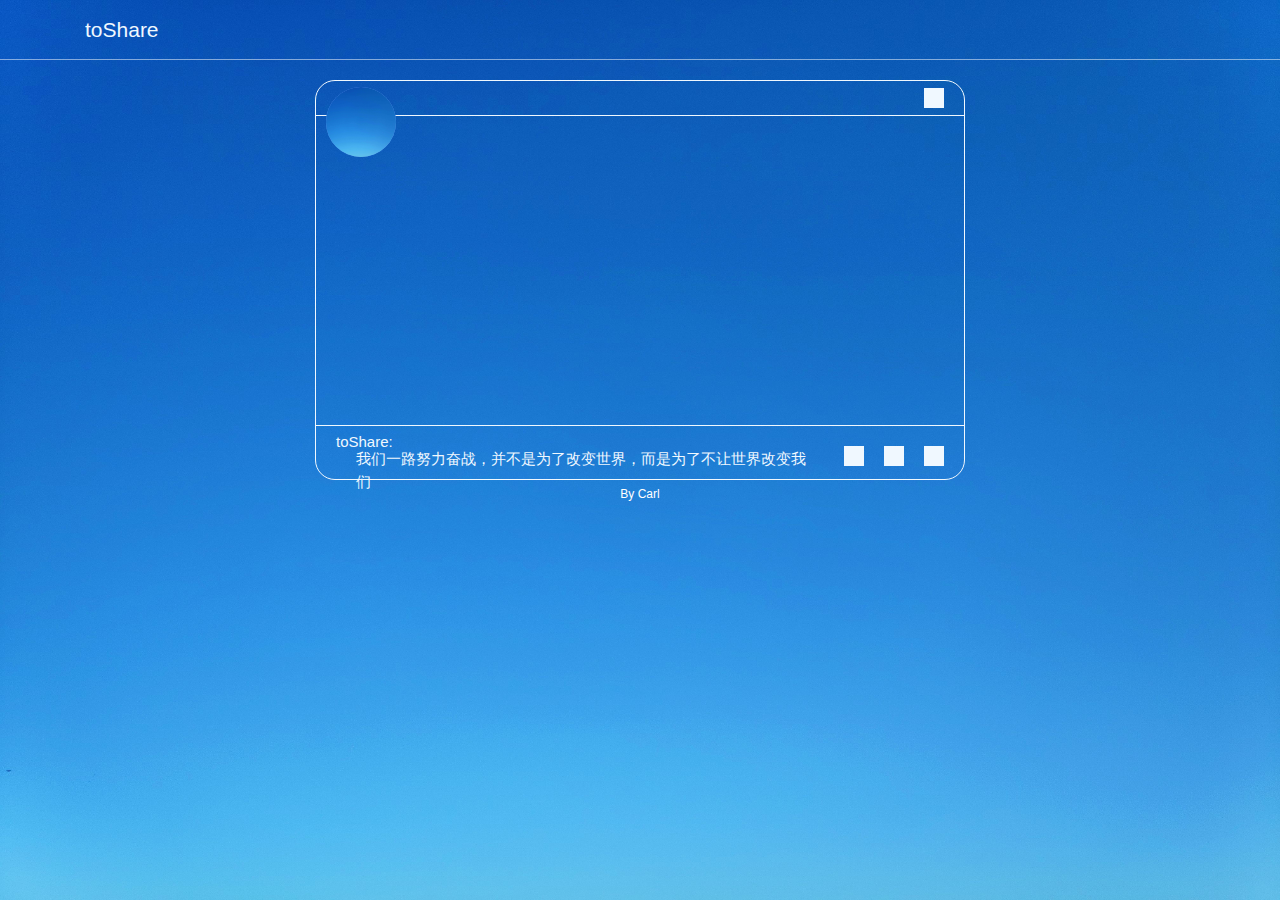
<file: pages/thinking.html>
<!DOCTYPE html>
<html lang="en">

<head>
    <meta charset="UTF-8">
    <meta name="viewport" content="width=device-width, initial-scale=1.0">
    <meta http-equiv="X-UA-Compatible" content="ie=edge">
    <meta name="description" content="">
    <meta name="author" content="">
    <!-- Bootstrap CSS -->
    <link href="../css/bootstrap.css" rel="stylesheet">
    <link href="../css/animate.css" rel="stylesheet">

    <!--my css-->
    <link rel="stylesheet" href="../css/toshare.css?vr=0.0.1">

    <title>It's toShare</title>

    <script>
        $(function () {
            var nua = navigator.userAgent
            var isAndroid = (nua.indexOf('Mozilla/5.0') > -1 && nua.indexOf('Android ') > -1 && nua.indexOf(
                'AppleWebKit') > -1 && nua.indexOf('Chrome') === -1)
            if (isAndroid) {
                $('select.form-control').removeClass('form-control').css('width', '100%')
            }
        })
    </script>
    <title>toShare</title>
</head>

<body>
    <img id="backgroundimg" src="../imgs/blue_sky.jpg">
    <div id="home-header">
        <div class=".container">
            <nav id="home-nav" class="navbar navbar-expand-md navbar-light ">
                <div class="container">
                    <a class="navbar-brand" style="color:#F0F8FF;">toShare</a>
                    <!-- 占位 -->
                    <div class="collapse navbar-collapse" id="navbarSupportedContent">
                    </div>
                </div>
            </nav>
        </div>
    </div>

    <div id="home-main">
        <div class=".container">
            <div class="container">
                <div class="sharePanel">
                    <div class="titleBar">
                        <div class="disLike"></div>
                    </div>
                    <img id="userhead" src="../imgs/blue_sky_min.jpg">
                    <div class="mainShare">

                    </div>
                    <div class="bottomBar">
                        <span class="username">toShare</span>
                        <span class="usertext">我们一路努力奋战，并不是为了改变世界，而是为了不让世界改变我们</span>
                        <div class="like"></div>
                        <div class="comment"></div>
                        <div class="shareTo"></div>
                    </div>

                </div>
            </div>
        </div>
    </div>

    <div id="home-footer">
        <div id="information" class="information">
            <div class="en">
                By Carl
            </div>
        </div>
    </div>
    <!-- Optional JavaScript -->
    <!-- jQuery first, then Popper.js, then Bootstrap JS -->
    <script src="../js/jquery-3.3.1.js"></script>
    <script src="../js/bootstrap.bundle.js"></script>
    <!-- My JS -->
</body>

</html>
</file>
<file: css/toshare.css>
html {
    /*10 ÷ 16 × 100% = 62.5% 1rem=10px*/
    /* 1rem=10px*/
    font-size: 62.5%;
}

body {
    font-family: Verdana, Geneva, Tahoma, sans-serif;
    /* background-color: #6499F7; */
    padding: 0;
    margin: 0;
}

/* 当做背景图了 */

#backgroundimg {
    width: 100%;
    height: 100%;
    z-index: -1;
    position: absolute;
    top: 0;
    right: 0;
    left: 0;
    bottom: 0;
    user-select: none;
}

#home-nav {
    width: 100%;
    height: 6rem;
    border-bottom: 0.1rem solid rgba(255, 255, 255, .50);
    margin-bottom: 2rem;
}

#home-nav .navbar-brand {
    font-size: 2.1rem;
}

#home-main {
    width: 100%;
    text-align: center;
}

#home-footer {
    width: 100%;
    text-align: center;
    bottom: 0;
}

.information {
    font-size: 1.2rem;
    line-height: 2.8rem;
    color: #fff;
    clear: both;
}


/*开始配置内容体*/

.sharePanel {
    position: relative;
    width: 65rem;
    height: 40rem;
    border-radius: 2rem;
    border: .1rem solid #F0F8FF;
    margin: 0 auto;
    font-size: 1.5rem;
}

.titleBar {
    height: 3.5rem;
    border-bottom: .1rem solid #F0F8FF;
}

.disLike {
    width: 2rem;
    height: 2rem;
    background-color: #F0F8FF;
    position: absolute;
    right: 2rem;
    top: .7rem;
}

.sharePanel img {
    width: 7rem;
    height: 7rem;
    border-radius: 100px;
    background-color: #6499F7;
    position: absolute;
    left: 1rem;
    top: .6rem;
    z-index: 1;
}

.mainShare {
    height: 31rem;
    border-bottom: .1rem solid #F0F8FF;
}

.username {
    position: absolute;
    left: 2rem;
    margin-top: .5rem;
    color: #F0F8FF;
}

.username::after {
    content: ":";
}

.usertext {
    text-align: left;
    width: 45rem;
    color: #F0F8FF;
    position: absolute;
    margin-top: 2.2rem;
    left: 4rem;
}

.like {
    width: 2rem;
    height: 2rem;
    background-color: #F0F8FF;
    position: absolute;
    margin-top: 2rem;
    right: 2rem;
}

.comment {
    width: 2rem;
    height: 2rem;
    background-color: #F0F8FF;
    position: absolute;
    margin-top: 2rem;
    right: 6rem;
}

.shareTo {
    width: 2rem;
    height: 2rem;
    background-color: #F0F8FF;
    position: absolute;
    margin-top: 2rem;
    right: 10rem;
}
</file>
